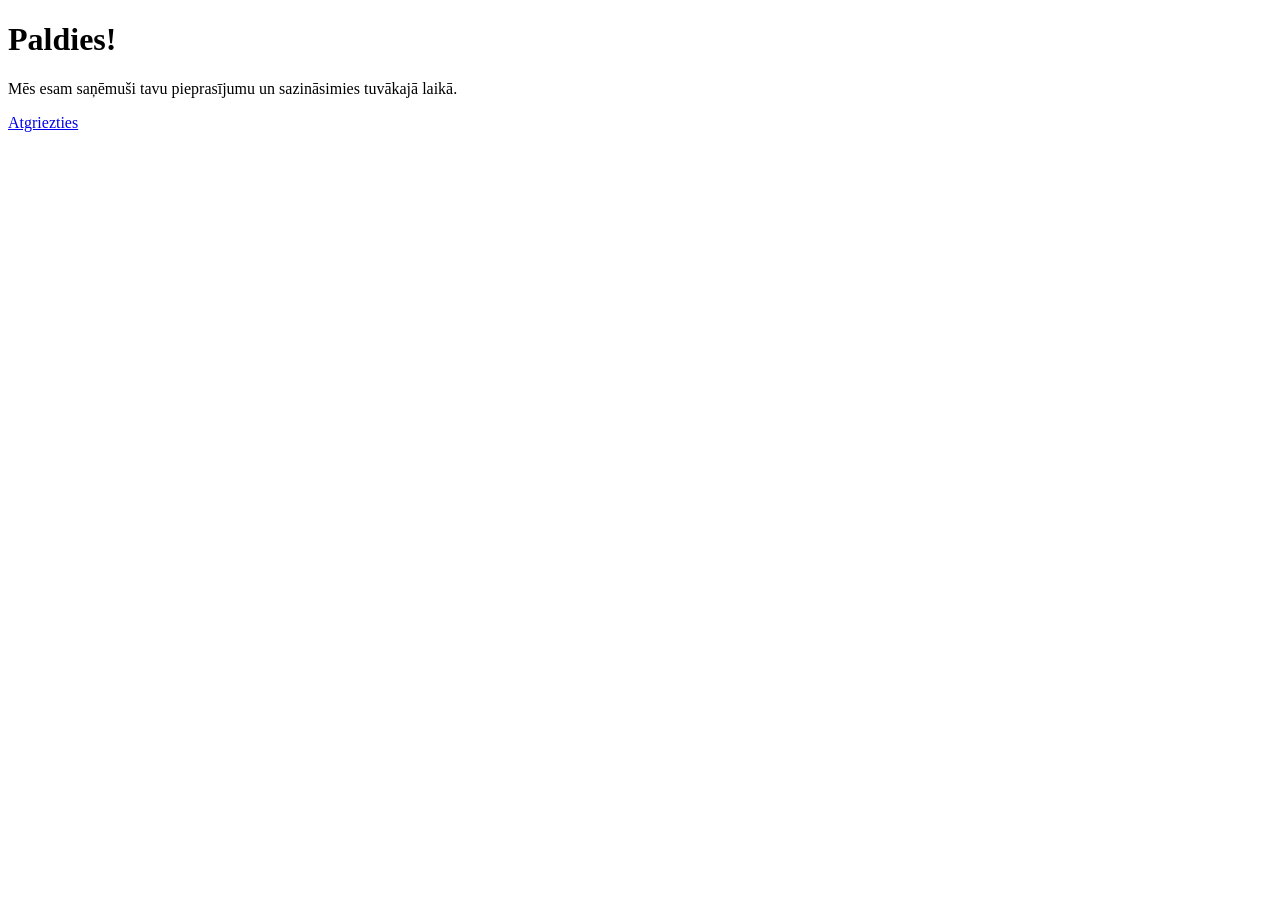
<file: thanks.html>
<!doctype html>
<html lang="lv">
<head>
  <meta charset="utf-8">
  <title>Paldies — TIMBRIC</title>
</head>
<body>
  <h1>Paldies!</h1>
  <p>Mēs esam saņēmuši tavu pieprasījumu un sazināsimies tuvākajā laikā.</p>
  <a href="/">Atgriezties</a>
</body>
</html>
</file>
